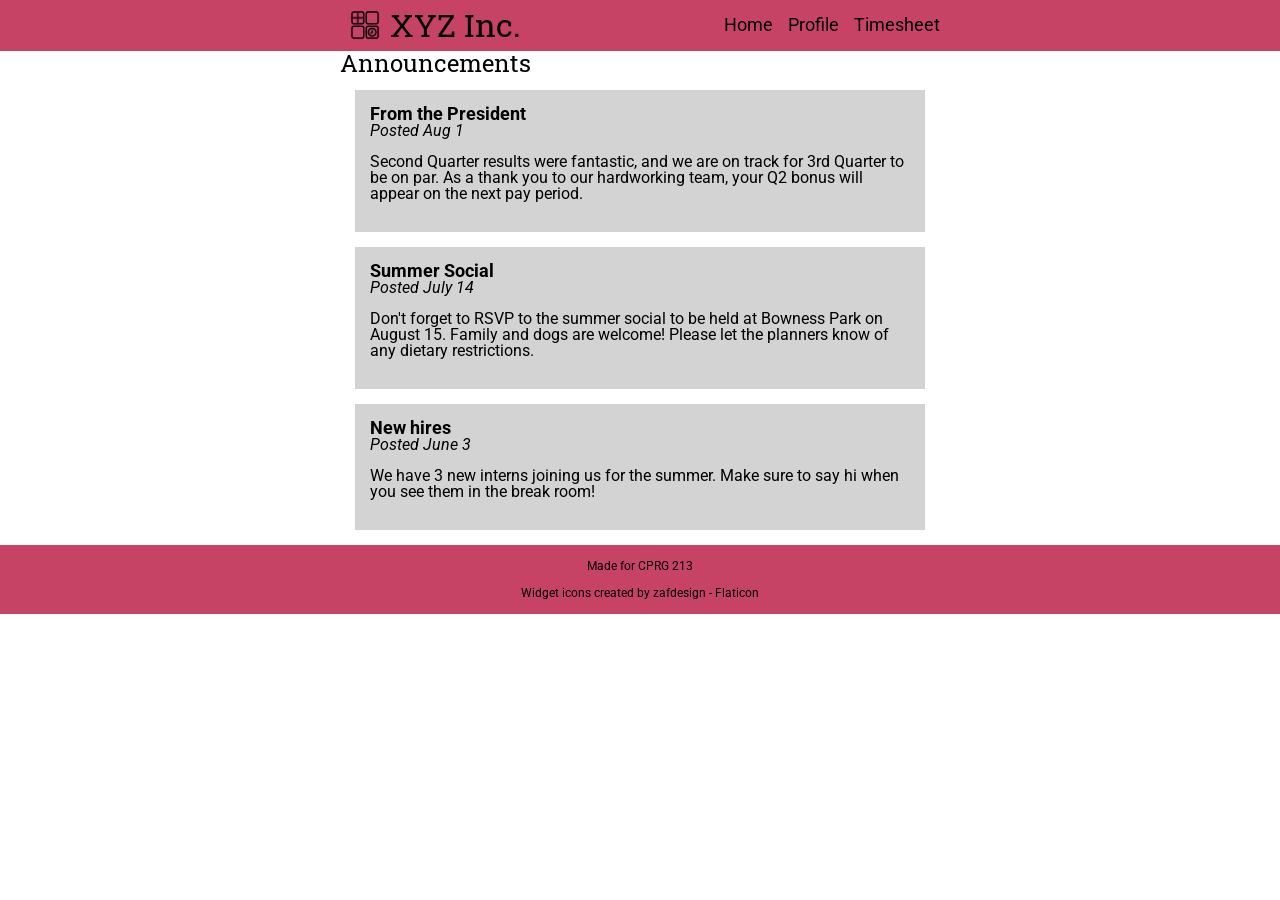
<file: index.html>
<!DOCTYPE html>
<html lang="en">
    <head>
        <meta charset="UTF-8">
        <meta http-equiv="X-UA-Compatible" content="IE=edge">
        <meta name="viewport" content="width=device-width, initial-scale=1.0">
        <title>XYZ Intranet - Home</title>
        <link rel="stylesheet" href="styles/reset.css">
        <link rel="stylesheet" href="styles/styles.css">
        <link rel="preconnect" href="https://fonts.googleapis.com">
        <link rel="preconnect" href="https://fonts.gstatic.com" crossorigin>
        <link
            href="https://fonts.googleapis.com/css2?family=Roboto&family=Roboto+Slab&display=swap"
            rel="stylesheet">
    </head>
    <body>
        <header>
            <div class="fixed-width flex">
                <img src="images/logo.png" alt="widget logo">
                <h1>XYZ Inc.</h1>
                <nav>
                    <h2 class="hidden">nav</h2>
                    <ul class="flex">
                        <li><a href="./index.html">Home</a></li>
                        <li><a href="./profile.html">Profile</a></li> <!-- link -->
                        <li><a href="./timesheet.html">Timesheet</a></li> <!-- link -->
                    </ul>
                </nav>
            </div>
        </header>
        <main class="fixed-width">
            <section>
                <h2>Announcements</h2>
                <article>
                    <h3>From the President</h3>
                    <p class="italics">Posted Aug 1</p>
                    <p>Second Quarter results were fantastic, and we are on track for 3rd Quarter to be on par. As a thank you to our hardworking team, your Q2 bonus will appear on the next pay period. </p>
                </article>
                <article>
                    <h3>Summer Social</h3>
                    <p class="italics">Posted July 14</p>
                    <p>Don't forget to RSVP to the summer social to be held at Bowness Park on August 15. Family and dogs are welcome! Please let the planners know of any dietary restrictions. </p>
                </article>
                <article>
                    <h3>New hires</h3>
                    <p class="italics">Posted June 3</p>
                    <p>We have 3 new interns joining us for the summer. Make sure to say hi when you see them in the break room!</p>
                </article>
            </section>
        </main>
        <footer>
            <div class="fixed-width">
                <p>Made for CPRG 213</p>
                <a href="https://www.flaticon.com/free-icons/widget" title="widget icons">Widget icons created by zafdesign - Flaticon</a>            </div>
        </footer>
    </body>
</html>
</file>
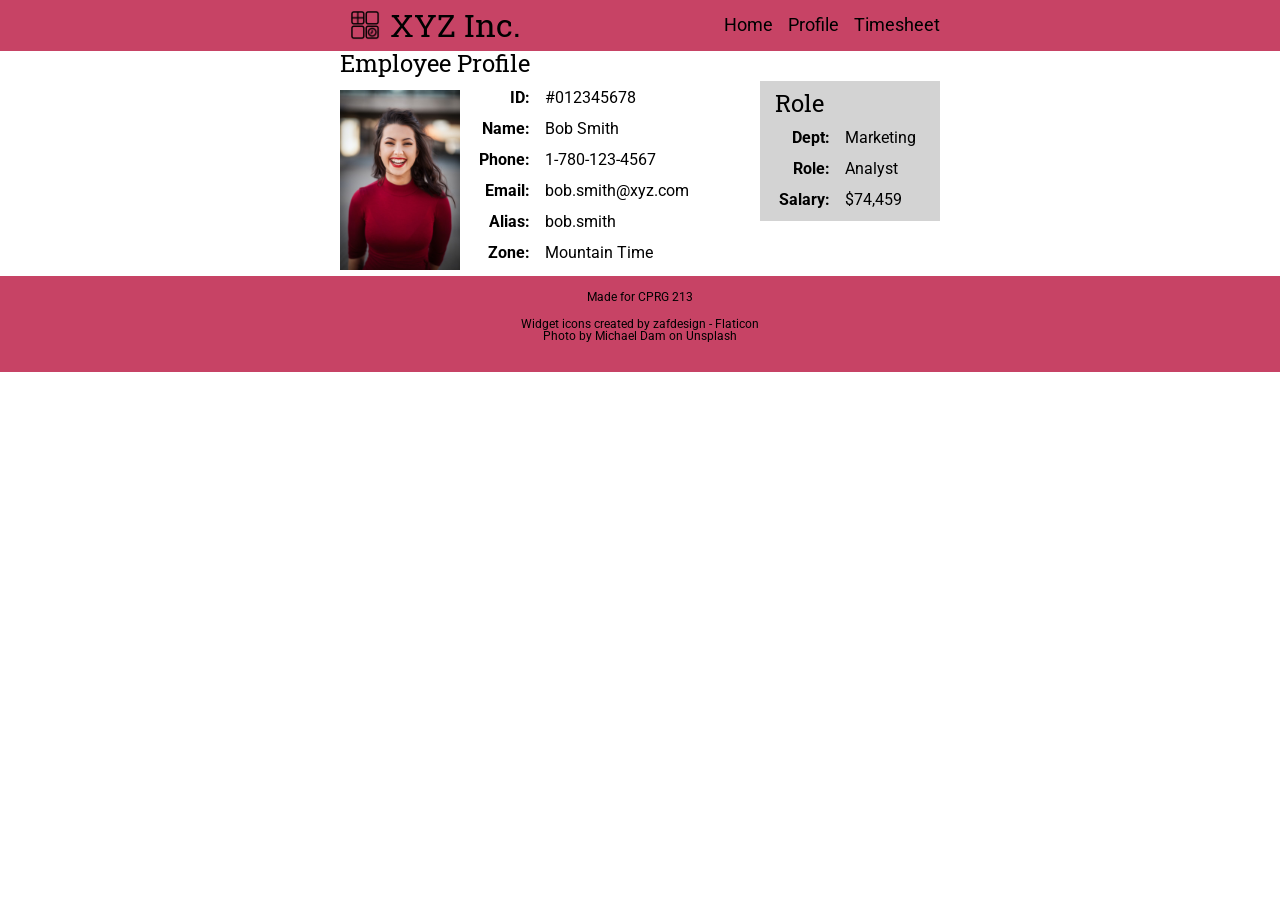
<file: profile.html>
<!DOCTYPE html>
<html lang="en">

    <head>
        <meta charset="UTF-8">
        <meta http-equiv="X-UA-Compatible" content="IE=edge">
        <meta name="viewport" content="width=device-width, initial-scale=1.0">
        <title>XYZ Intranet - Employee Profile</title>
        <link rel="stylesheet" href="styles/reset.css">

        <link rel="stylesheet" href="styles/styles.css">
        <link rel="preconnect" href="https://fonts.googleapis.com">
        <link rel="preconnect" href="https://fonts.gstatic.com" crossorigin>
        <link
            href="https://fonts.googleapis.com/css2?family=Roboto+Slab&family=Roboto:wght@400;700&display=swap"
            rel="stylesheet">
    </head>

    <body>
        <header>
            <div class="fixed-width flex">
                <img src="images/logo.png" alt="widget logo">
                <h1>XYZ Inc.</h1>
                <nav>
                    <h2 class="hidden">nav</h2>
                    <ul class="flex">
                        <li><a href="./index.html">Home</a></li>
                        <li><a href="./profile.html">Profile</a></li>
                        <li><a href="./timesheet.html">Timesheet</a></li>
                    </ul>
                </nav>
            </div>
        </header>
        <main class="fixed-width flex">
            <section class="wide-column">
                <h2>Employee Profile</h2>
                <div class="flex">
                    <div>
                        <img src="images/profile-image.jpg" alt="smiling woman">
                    </div>
                    <div class="labels">
                        <p>ID:</p>
                        <p>Name:</p>
                        <p>Phone:</p>
                        <p>Email:</p>
                        <p>Alias:</p>
                        <p>Zone:</p>
                    </div>
                    <div>
                        <p>#012345678</p>
                        <p>Bob Smith</p>
                        <p>1-780-123-4567</p>
                        <p>bob.smith@xyz.com</p>
                        <p>bob.smith</p>
                        <p>Mountain Time</p>
                    </div>
                </div>
            </section>
            <section class="light-background narrow-column">
                <h2>Role</h2>
                <div class="flex">
                    <div class="labels">
                        <p>Dept:</p>
                        <p>Role:</p>
                        <p>Salary:</p>
                    </div>
                    <div>
                        <p>Marketing</p>
                        <p>Analyst</p>
                        <p>$74,459</p>
                    </div>
                </div>
            </section>
        </main>
        <footer>
            <div class="fixed-width">
                <p>Made for CPRG 213</p>
                <a href="https://www.flaticon.com/free-icons/widget"
                    title="widget icons">Widget icons created by zafdesign -
                    Flaticon</a>
                <p>Photo by <a
                        href="https://unsplash.com/@michaeldam?utm_source=unsplash&utm_medium=referral&utm_content=creditCopyText">Michael
                        Dam</a> on <a
                        href="https://unsplash.com/s/photos/profile-picture?utm_source=unsplash&utm_medium=referral&utm_content=creditCopyText">Unsplash</a>
                </p>

            </div>
        </footer>
    </body>

</html>
</file>
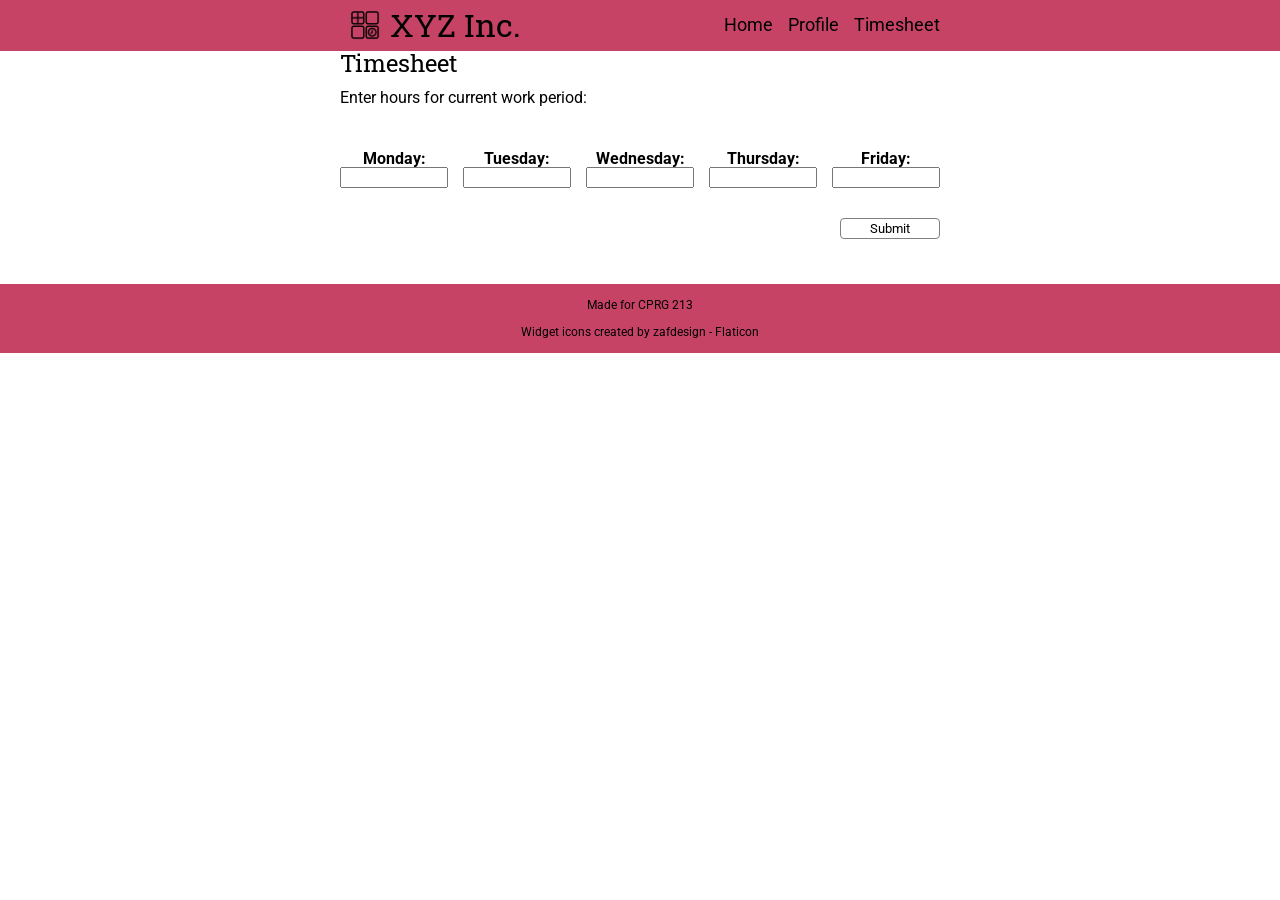
<file: timesheet.html>
<!DOCTYPE html>
<html lang="en">
    <head>
        <meta charset="UTF-8">
        <meta http-equiv="X-UA-Compatible" content="IE=edge">
        <meta name="viewport" content="width=device-width, initial-scale=1.0">
        <title>XYZ Intranet - Timesheet</title>
        <link rel="stylesheet" href="styles/reset.css">
        <link rel="stylesheet" href="styles/styles.css">
        <link rel="preconnect" href="https://fonts.googleapis.com">
        <link rel="preconnect" href="https://fonts.gstatic.com" crossorigin>
        <link
            href="https://fonts.googleapis.com/css2?family=Roboto&family=Roboto+Slab&display=swap"
            rel="stylesheet">
    </head>
    <body>
        <header>
            <div class="fixed-width flex">
                <img src="images/logo.png" alt="widget logo">
                <h1>XYZ Inc.</h1>
                <nav>
                    <h2 class="hidden">nav</h2>
                    <ul class="flex">
                        <li><a href="./index.html">Home</a></li>
                        <li><a href="./profile.html">Profile</a></li> <!-- link -->
                        <li><a href="./timesheet.html">Timesheet</a></li> <!-- link -->
                    </ul>
                </nav>
            </div>
        </header>
        <main class="fixed-width">
            <section class = "timesheet-content">
                <h2>Timesheet</h2>
                <p>Enter hours for current work period:</p>
                <form>
                    <div class="flex">
                        <div>
                            <label for="date1">Monday:</label>
                            <input type="text" id="date1">
                        </div>
                        <div>
                            <label for="date2">Tuesday:</label>
                            <input type="text" id="date2">
                        </div>
                        <div>
                            <label for="date3">Wednesday:</label>
                            <input type="text" id="date3">
                        </div>
                        <div>
                            <label for="date4">Thursday:</label>
                            <input type="text" id="date4">
                        </div>
                        <div>
                            <label for="date5">Friday:</label>
                            <input type="text" id="date5">
                        </div>
                    </div>
                    <button>Submit</button>
                </form>
            </section>
        </main>
        <footer>
            <div class="fixed-width">
                <p>Made for CPRG 213</p>
                <a href="https://www.flaticon.com/free-icons/widget" title="widget icons">Widget icons created by zafdesign - Flaticon</a>
            </div>
        </footer>
    </body>
</html>
</file>
<file: styles/styles.css>
/****************** YOUR NAME: Daniil Sakov

Some starter CSS has been provided. You are discouraged from modifying the starter CSS.

The instructions describe the missing styling and layout that is needed; you will translate these into CSS declarations in the places indicated.

*/

/****************** page defaults ******************/

body {
	font-family: Verdana, Geneva, Tahoma, sans-serif;
	font-family: "Roboto", sans-serif;
	font-weight: 400;
}

.fixed-width {
	width: 600px;
	margin: 0 auto; /* centers content on the screen */
}

.hidden {
	display: none; /* hides elements that are needed for DOM */
}

.flex {
	display: flex;
}

/****************** typography ******************/

h1,
h2 {
	font-family: "Roboto Slab", serif;
}

/***  INSTRUCTIONS:

- 1st level headings will be 32px.
- 2nd level headings will be 24px.
- 3rd level headings will be 18px and bold.
- All footer text will be 12px.
- Anchors will not be underlined until we hover over them.
- Anchors in the header will be black.
- There will be 15px of space under 2nd level headings and paragraphs.
*/

/*** INSERT YOUR WORK BELOW: ***/

h1 {
	font-size: 32px;
}

h2 {
	font-size: 24px;
	margin-bottom: 15px;
}

h3 {
	font-size: 18px;
	font-weight: bold;
}

footer {
	font-size: 12px;
}

footer a {
	color: black;
}

a {
	text-decoration: none;
}

a:hover {
	text-decoration: underline;
}

header a {
	color: black;
}

p {
	margin-bottom: 15px;
}

/****************** site-wide styling ******************/

/***  INSTRUCTIONS:

- The header and footer will be #c74365.
- There will be 30px of space between the header and the main, and between the main and the footer.
- Anchors in the header will be 18px.
- The logo in the header will be 30px tall and wide, with 10px of space on all sides.
- The top-level heading and the links in the header will have a line-height of 50px to center them within the header.
- There will be enough space between the page heading and the links so the last link is flush with the edge of the page. (HINT: Guess-and-check method can be useful here!)
- There will be 15px of space between each link.
- The text in the footer will be centered, with 15px of space between the content and the edge of the footer.
*/

/*** INSERT YOUR WORK BELOW: ***/

header,
footer {
	background-color: #c74365;
}

main {
	margin-top: 30px;
	margin-bottom: 30px;
}

header a {
	font-size: 18px;
}

header img {
	height: 30px;
	width: 30px;
	margin: 10px;
}

header h1,
header ul {
	line-height: 50px;
}

header nav {
	margin-left: auto;
}

header li {
	margin-left: 15px;
}

footer {
	text-align: center;
	padding: 15px;
}

/****************** home page styling ******************/

/***  INSTRUCTIONS:
- Everything in the "italics" class will be italicized.
- Each article will have a background colour of lightgray, space between content and border of 15px, and 15px of space around the element on each side.
*/

/*** INSERT YOUR WORK BELOW: ***/

.italics {
	font-style: italic;
}

article {
	background-color: lightgray;
	padding: 15px;
	margin: 15px;
}

/****************** profile page styling ******************/

/***  INSTRUCTIONS:
- The wide column will be 420px wide.
- The narrow column will be 180px wide.
- The profile picture will be 120px wide.
- The labels div will be bold, and 70px wide. Text will be aligned to the right.
- There will be 15px of space on the right side of the labels div.
- The light-background class will have a background colour of lightgray, a height of 140px, and will be shifted down by 30px.
- The 2nd level heading within the light-backgroun will be shifted down 10px, and have 15px of space on its left and below.
*/

/*** INSERT YOUR WORK BELOW: ***/

.wide-column {
	width: 420px;
}

.narrow-column {
	width: 180px;
}

.wide-column img {
	width: 120px;
}

.labels {
	font-weight: bold;
	width: 70px;
	text-align: right;
	margin-right: 15px;
}

.light-background {
	background-color: lightgray;
	height: 140px;
	margin-top: 30px;
}

.light-background h2 {
	margin-top: 10px;
	margin-left: 15px;
	margin-bottom: 15px;
}

/****************** form styling ******************/

/***  INSTRUCTIONS:
- The form will have 45px of space above and below.
- Labels will have a display property of block, be bold, and centered.
- Input fields will be 100px wide.
- There will be 15px of space between each day.
- The button will be 21px tall and the same width as the input boxes (HINT: use the element inspector in your browser).
- There will be 30px of space above the button, and as much space as needed on the left so that the edge of the button is flush with the fixed width container. (HINT: remember the width of the fixed-width container.)
- The button will have a 1px solid grey border and have a white background, which will change to grey when we hover over it.
- The border will have a border-radius set to 4px.
- The button will use the same font as the body.
*/

/*** INSERT YOUR WORK BELOW: ***/

form {
	margin-top: 45px;
	margin-bottom: 45px;
}

form label {
	display: block;
	font-weight: bold;
	text-align: center;
}

form input {
	width: 100px;
}

form .flex div {
	margin-right: 15px;
}

form .flex div:last-child {
	margin-right: 0;
}

form button {
	height: 21px;
	width: 100px;
	margin-top: 30px;
	margin-left: 500px;
	border: 1px solid grey;
	background-color: white;
	border-radius: 4px;
	font-family: inherit;
}

form button:hover {
	background-color: grey;
}
</file>
